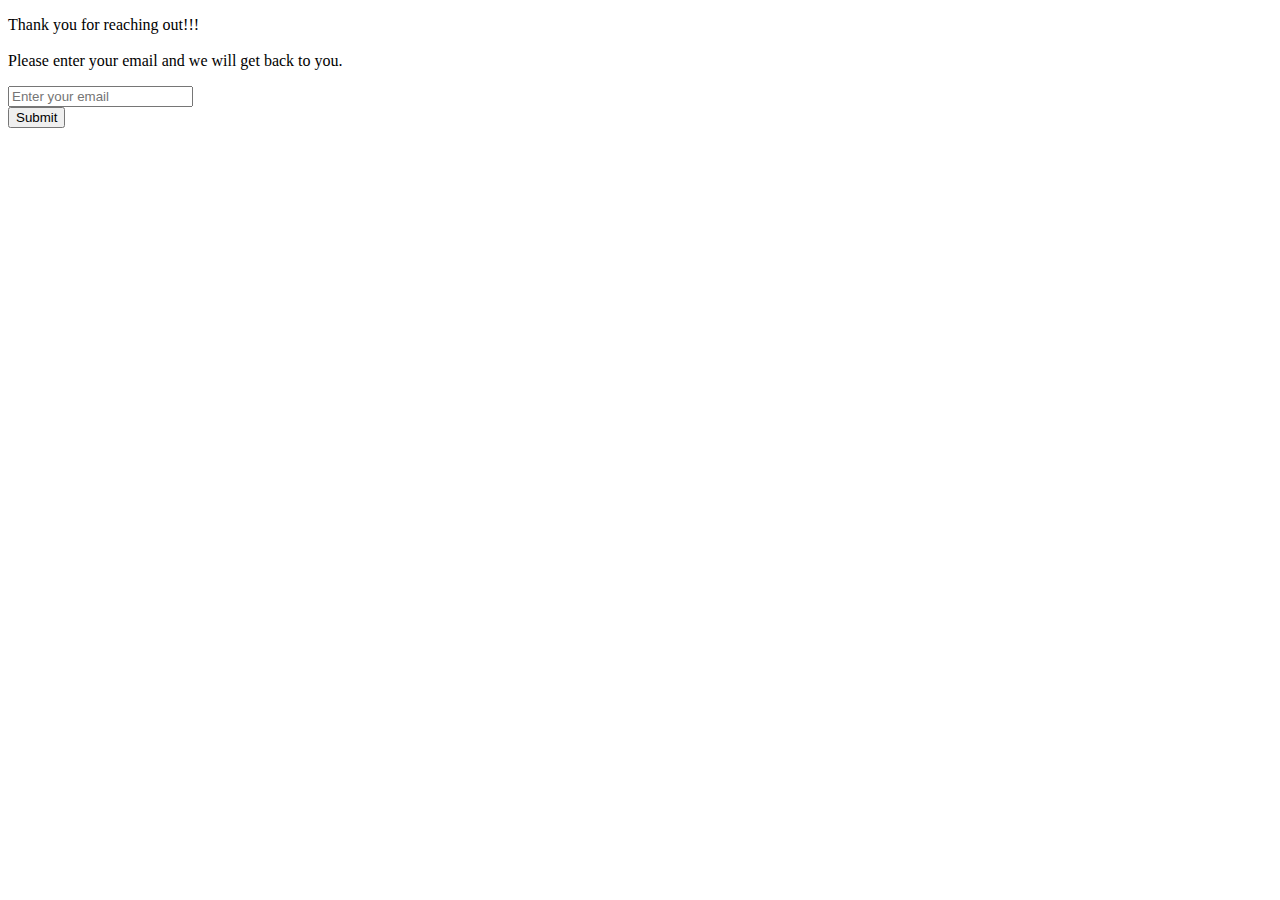
<file: contact.html>
<!DOCTYPE html>
<html lang="en">
    <head>
        <meta charset="UTF-8">
        <meta http-equiv="X-UA-Compatible" content="IE=edge">
        <meta name="viewport" content="width=device-width, initial-scale=1.0">
        <title>Contact</title>
    </head>

    <body>
        <div>
            <p>Thank you for reaching out!!! <br> <br> Please enter your email and we will get back to you.</p>
            <form action="index.html" method="GET">
                <input type="email" autocomplete="off" placeholder="Enter your email" name="email" id="email"
                    required><br>
                <input type="submit" value="Submit">
        </div>

    </body>
</html>
</file>
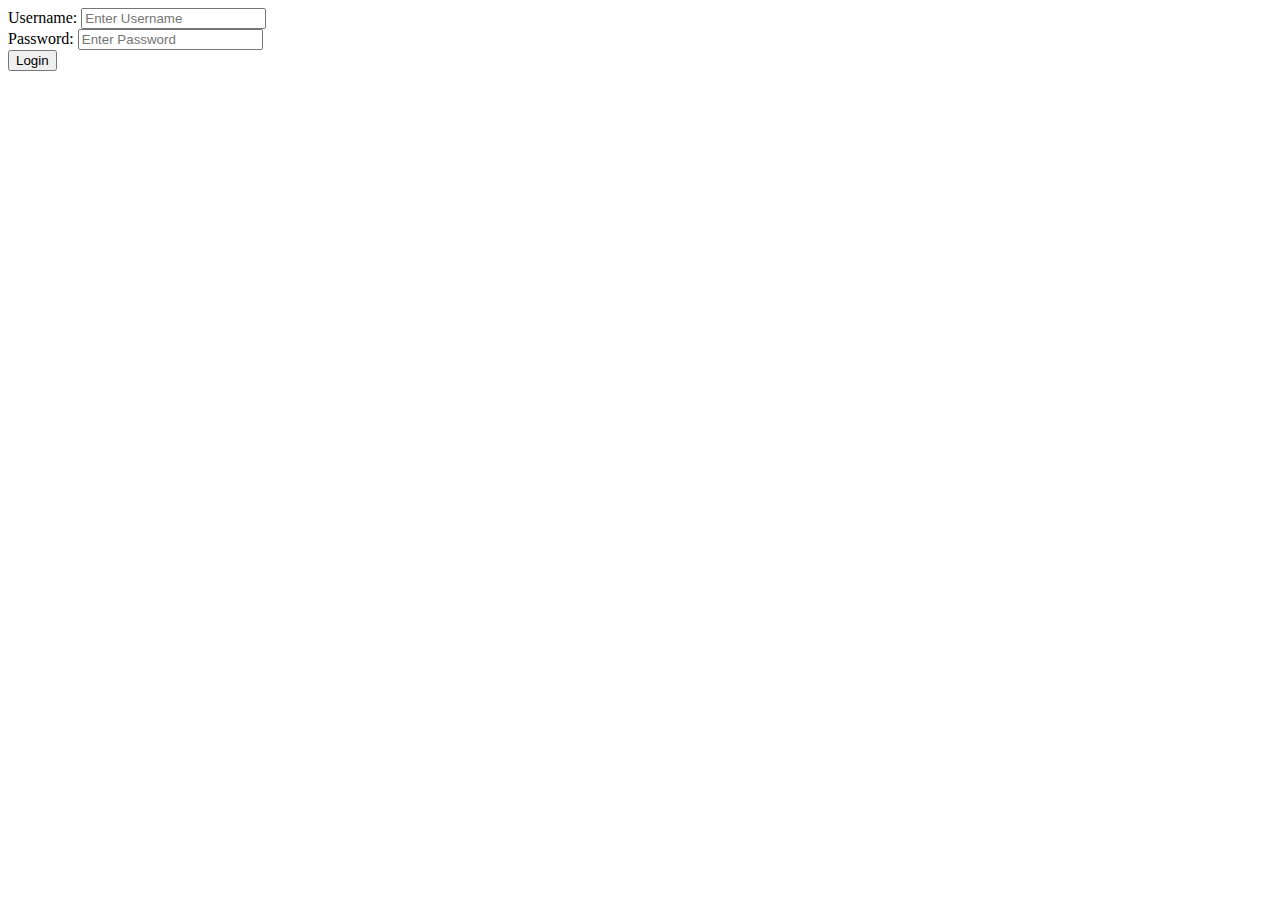
<file: login.html>
<!DOCTYPE html>
<html lang="en">
    <head>
        <meta name="viewport" content="width=device-width, initial-scale=1.0">
        <title>Login</title>

    </head>

    <body>
        <div>
            <form action="index.html" method="GET">
                <label for="Username">Username:</label>
                <input type="text" autocomplete="off" placeholder="Enter Username" name="Username:" id="Username:"
                    required><br>
                <label for="Password:">Password:</label>
                <input type="password" autocomplete="off" placeholder="Enter Password" name="Password:" id="Password:"
                    required><br>
                <input type="submit" value="Login">
            </form>
        </div>

    </body>
</html>
</file>
